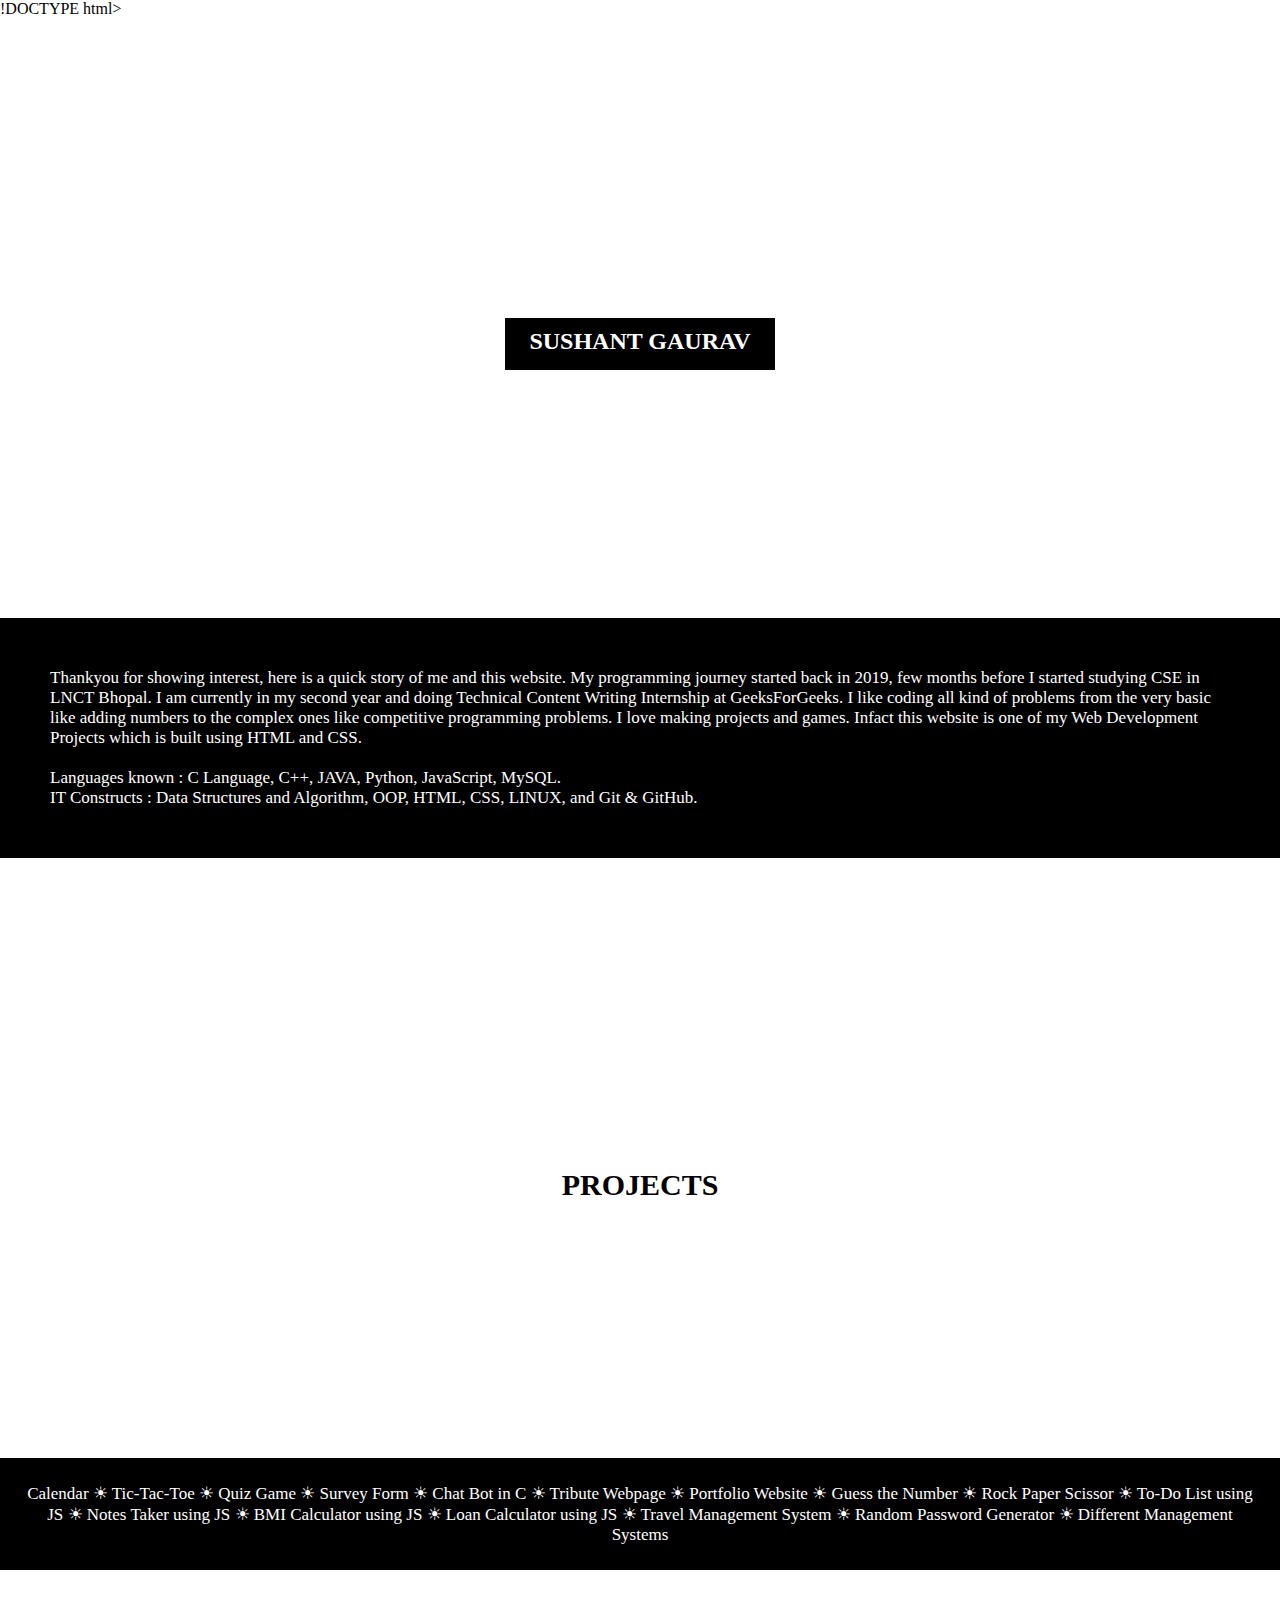
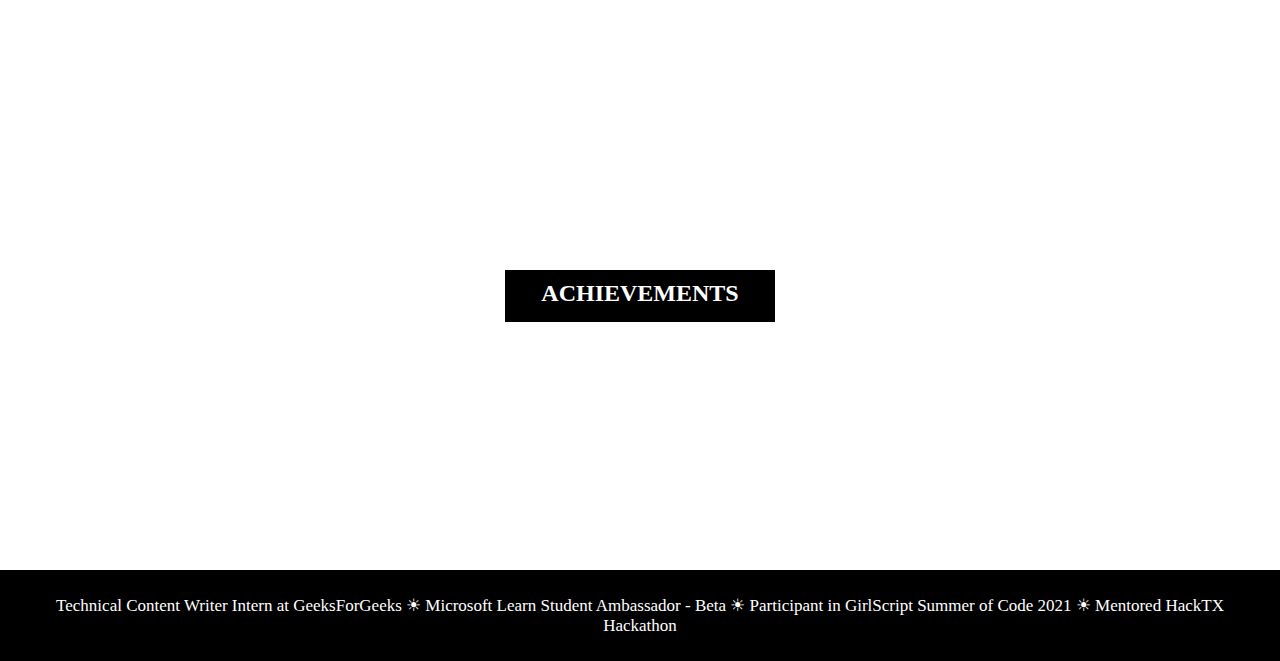
<file: website parlell learing.htm>
!DOCTYPE html>
<html lang="en">
   
<head>
    <style>
 
        /* Styling the body */
        * {
            margin: 0px;
            padding: 0px;
        }
 
        /* Styling the first parallax's 
        height, width and background color */
        .parallax-1 {
            width: 100%;
            height: 600px;
            background: url(
'https://media.geeksforgeeks.org/wp-content/uploads/20210402175040/back22.jpg');
            background-size: 100% 100%;
            background-attachment: fixed;
        }
 
        /* Styling the title of first parallax */
        .parallax-1 h2 {
            margin: auto;
            position: relative;
            left: 500x;
            top: 300px;
            width: 250px;
            height: 32px;
            padding: 10px;
            background-color: black;
            color: white;
            text-align: center;
        }
 
        /* Styling the second parallax's 
        height, width and background color */
        .parallax-2 {
            width: 100%;
            height: 600px;
            background: url(
'https://media.geeksforgeeks.org/wp-content/uploads/20210402175040/back22.jpg');
            background-size: 100% 100%;
            background-attachment: fixed;
        }
 
        /* Styling the title of second parallax */
        .parallax-2 h2 {
            margin: auto;
            position: relative;
            left: 500x;
            top: 300px;
            width: 250px;
            height: 37px;
            padding: 10px;
            background-color: white;
            color: black;
            text-align: center;
            font-size: 30px;
            font-family: Verdana;
        }
 
        /* Styling the content or paragraph */
        .para-1 {
            padding: 50px;
            background-color: black;
            color: white;
            font-size: 17px;
        }
 
        /* Styling the content or paragraph */
        .para-2 {
            text-align: center;
            padding: 25px;
            font-size: 17px;
            font-family: Verdana;
            background-color: black;
            color: white;
        }
    </style>
</head>
 
<body>
 
    <!-- Giving title of the first parallax -->
    <div class="parallax-1">
        <h2>SUSHANT GAURAV</h2>
    </div>
 
    <!--Content of first parallax -->
    <div class="para-1">
        <p>
            Thankyou for showing interest, 
            here is a quick story of me and
            this website. My programming 
            journey started back in 2019, 
            few months before I started 
            studying CSE in LNCT Bhopal. 
            I am currently in my second 
            year and doing Technical 
            Content Writing Internship
            at GeeksForGeeks. I like 
            coding all kind of problems 
            from the very basic like adding 
            numbers to the complex ones like
            competitive programming problems.
            I love making projects and games.
            Infact this website is one of my 
            Web Development Projects which 
            is built using HTML and CSS.<br>
            <br>Languages known : C Language, 
            C++, JAVA, Python, JavaScript, 
            MySQL.<br> IT Constructs : Data 
            Structures and Algorithm, OOP, 
            HTML, CSS, LINUX, and Git & GitHub.
        </p>
    </div>
 
    <!-- Giving title of the first parallax -->
    <div class="parallax-2">
        <h2>PROJECTS</h2>
    </div>
 
    <!--Content of first parallax -->
    <div class="para-2">
        <p>
              Calendar ☀  
            Tic-Tac-Toe ☀  
            Quiz Game ☀  
            Survey Form ☀  
            Chat Bot in C ☀  
            Tribute Webpage ☀  
            Portfolio Website ☀  
            Guess the Number ☀  
            Rock Paper Scissor ☀ 
            To-Do List using JS ☀  
            Notes Taker using JS ☀  
            BMI Calculator using JS ☀ 
            Loan Calculator using JS ☀  
            Travel Management System ☀  
            Random Password Generator ☀  
            Different Management Systems
        </p>
    </div>
 
    <!--This will be same as first parallax-->
    <div class="parallax-1">
        <h2>ACHIEVEMENTS</h2>
    </div>
 
    <div class="para-2">
        <p>
              Technical Content Writer 
            Intern at GeeksForGeeks ☀
              Microsoft Learn Student 
            Ambassador - Beta ☀  
            Participant in GirlScript Summer 
            of Code 2021 ☀  
            Mentored HackTX Hackathon
        </p>
    </div>
</body>
   
</html>
</file>
